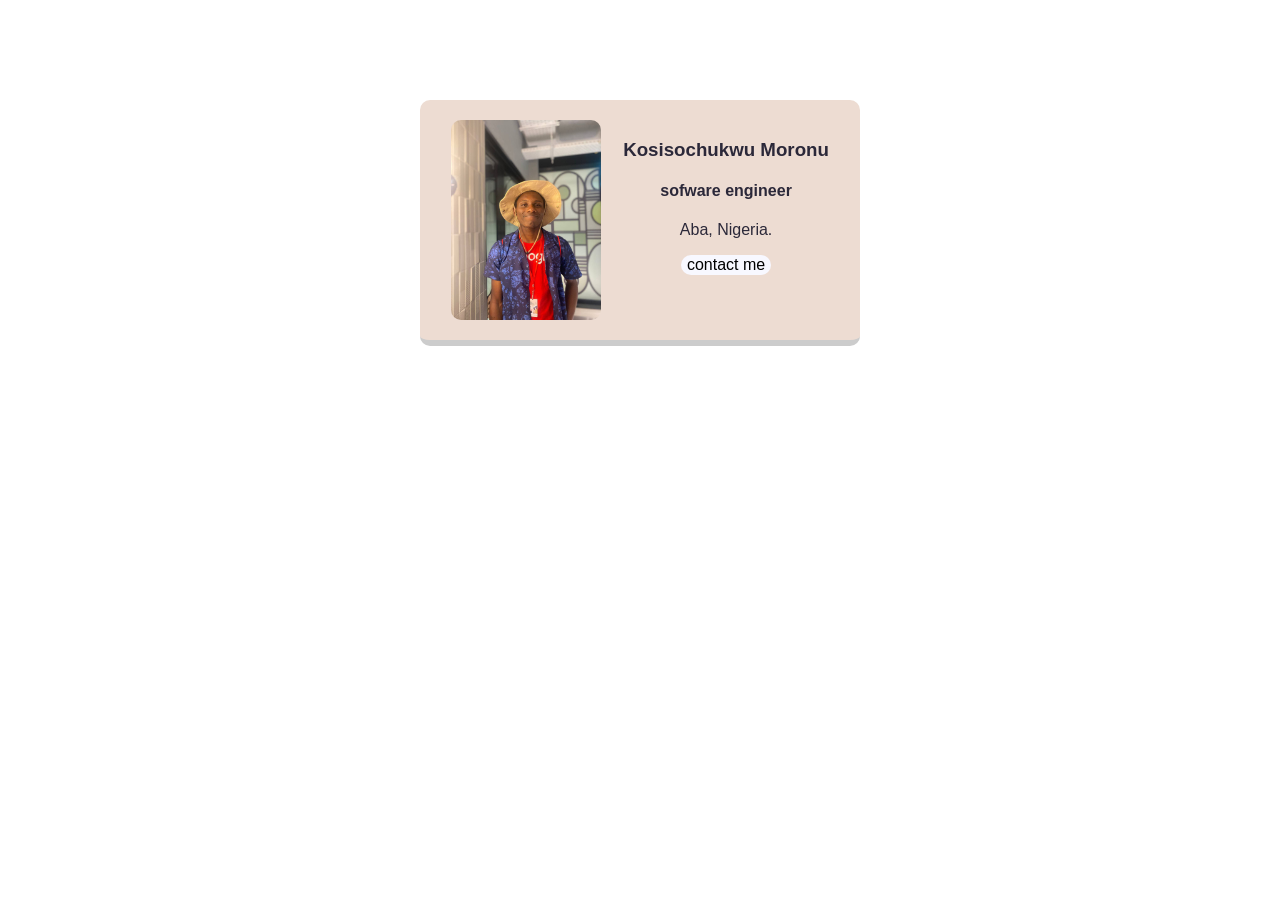
<file: index.html>
<!doctype HTML>
<html>
    <head>
        <link rel="stylesheet" href="biz-card.css">
    </head>
    <body>
        <div class="card blue-border">
            <img 
                src="Kosi' Portrait.jpg" 
                alt="kosisochukwu at an energy fusion event. he's noting down key points from the session" 
                class="img-1 blue-border">
            <div class="blue-border">
                <h3 class="italic">  Kosisochukwu Moronu</h3>
                <h4> sofware engineer </h4>
                <p> Aba, Nigeria. <p>
                <button class="but-3">contact me</button>
            </div>
        </div>
    </head>
    </body>

</html>
</file>
<file: biz-card.css>
.body{
    margin: 20px;
}
.img-1{
    width: 150px;    
}

.card{
    padding: 20px;
    display: flex;
    justify-content: space-around;
    margin: 100px auto;
    width: 400px;
    text-align: center;
    background: #eddcd2;
    color: #2b2839;
    border-bottom: 6px solid #cccccc;
    border-radius: 10px;
    font-family: Verdana, Geneva, Tahoma, sans-serif;
}

.italic{    
}

.blue-border{
      
    border-radius: 10px;
}

.but-3{
   
    border: none;
    background-color: #646971;
    cursor: pointer;
    transition: all0.9s ease;
    border-radius: 10px;
    font-size: medium;
    background:ghostwhite;
}
</file>
